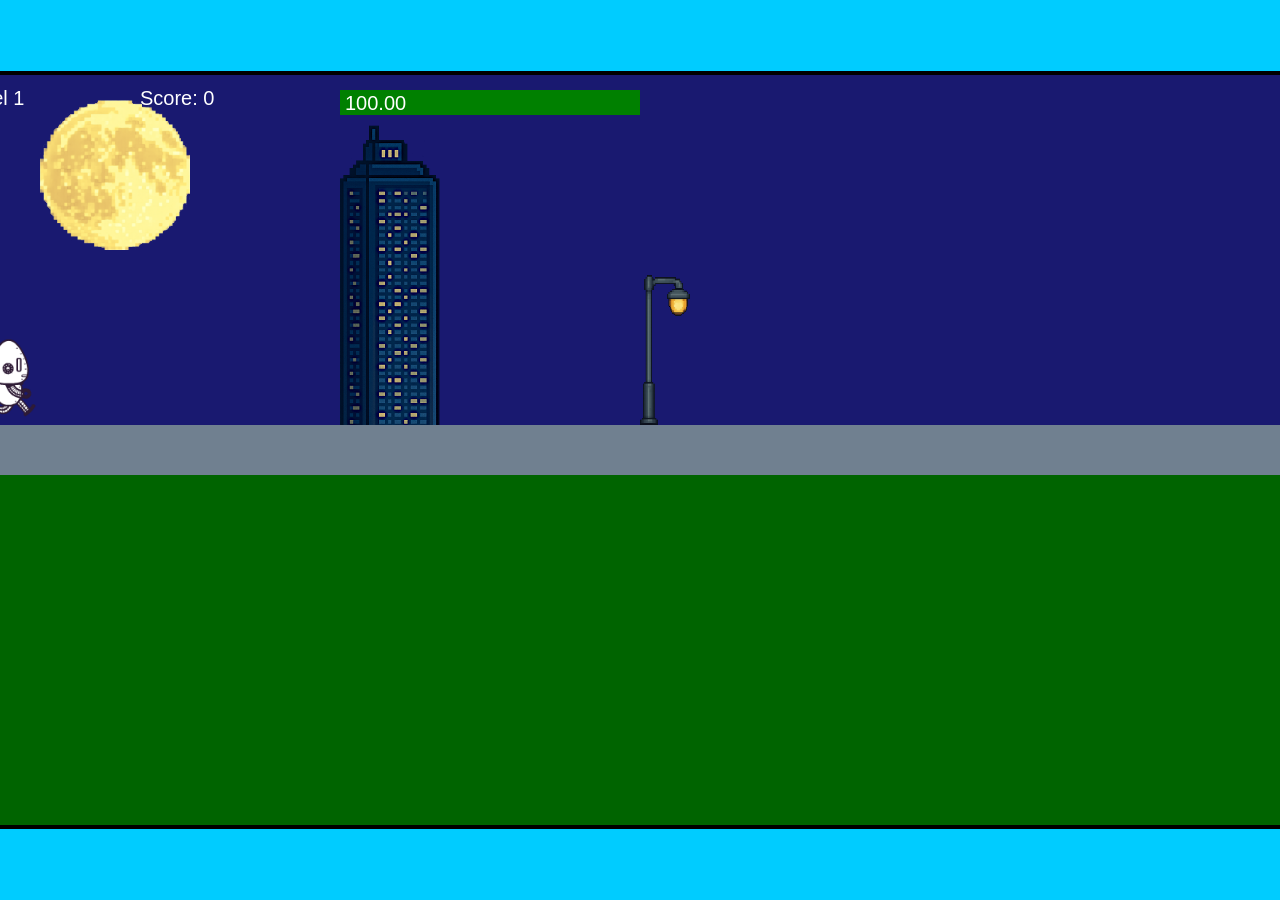
<file: fsd-projects/runtime/index.html>
<!DOCTYPE html>
<html lang="en">
  <head>
    <meta charset="UTF-8" />
    <meta name="viewport" content="width=device-width, initial-scale=1.0" />
    <title>Runtime Neo</title>
    <link rel="stylesheet" href="runtime.css" />
    <script src="https://code.jquery.com/jquery-3.1.0.js"></script>
    <script src="setup.js"></script>
    <script src="levels.js"></script>
    <script src="scenery.js"></script>
    <script src="student.js"></script>
    <script src="main.js"></script>
  </head>
  <body id="body">
    <canvas id="gameCanvas" width="1400" height="750"></canvas>
    <img id="player" src="images/halle.png" />
    <img id="projectile" src="images/projectile.png" />
    <img id="basicPlatform" src="images/interactable/basicPlatform.png" />
    <img id="spikes" src="images/interactable/spikes.png" />
    <img id="bug" src="images/interactable/bug.png" />
    <img id="healthUp" src="images/interactable/healthUp.png" />
    <img id="flag" src="images/interactable/flag.png" />
    <img id="moon" src="images/backgrounds/moon.png" />
    <img id="building" src="images/backgrounds/building.png" />
    <img id="lamp" src="images/backgrounds/lamp.png" />
  </body>
</html>
</file>
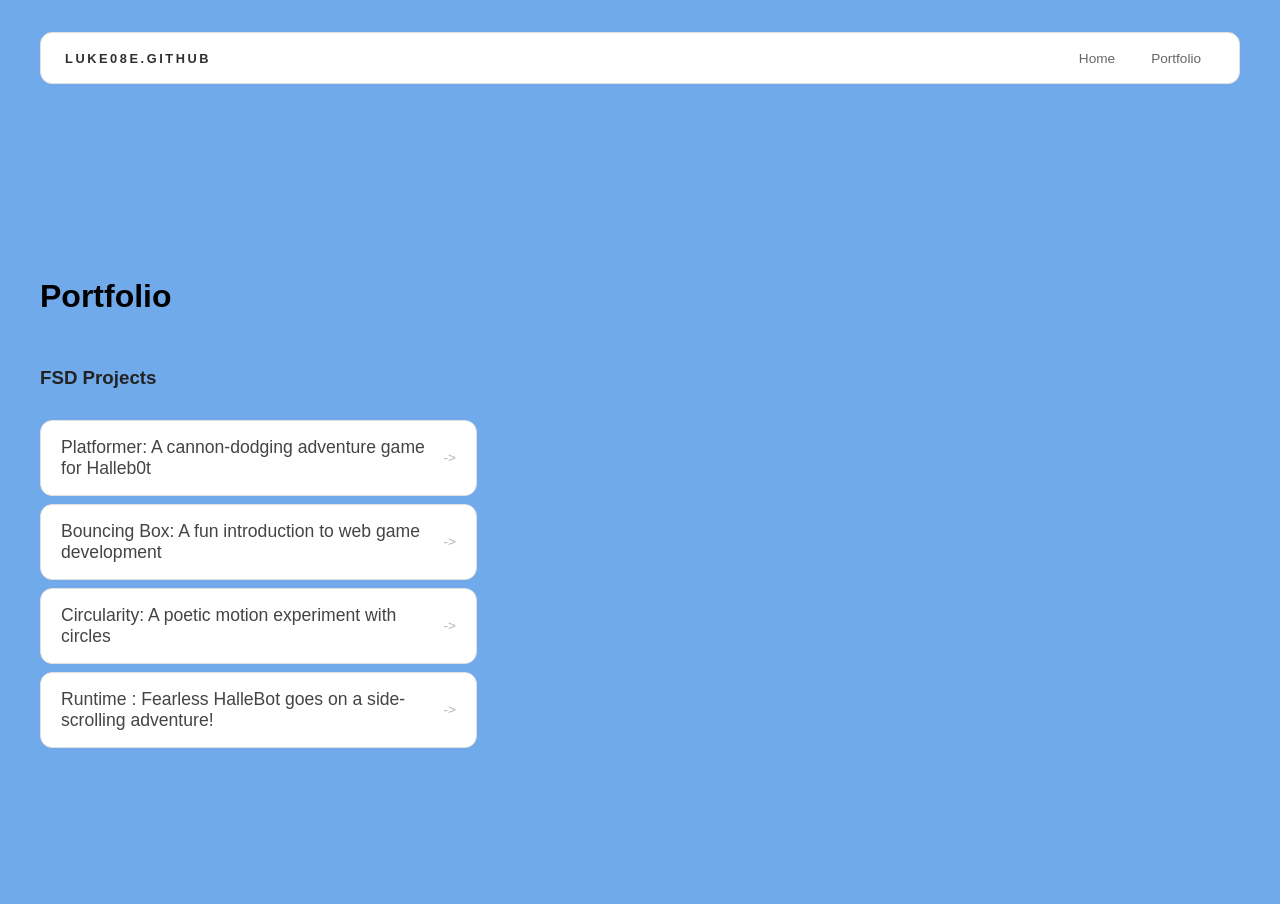
<file: portfolio.html>
<!DOCTYPE html>
<html>
  <head>
    <title>luke08E.github</title>
    <link rel="stylesheet" href="style.css" />
  </head>

  <body>
    <!-- All content goes here -->
    <div id="all-contents">
      <nav>
        <h1>luke08E.github</h1>
  <ul id="nav-ul">
    <li class="nav-li">
      <a href="index.html">Home</a>
    </li>
    <li class="nav-li">
      <a href="portfolio.html">Portfolio</a>
    </li>
  </ul>
      </nav>
      <main>
        <div class="content">
    <h1>Portfolio</h1>
    <h3>FSD Projects</h3>
    <ul id="portfolio">
        <li>
  <a href="fsd-projects/platformer/">Platformer: A cannon-dodging adventure game for Halleb0t</a>
</li>
<li>
  <a href="fsd-projects/bouncing-box/">Bouncing Box: A fun introduction to web game development</a>
</li>
<li>
  <a href="fsd-projects/circularity/">Circularity: A poetic motion experiment with circles</a>
</li>
<li>
 <a href="fsd-projects/runtime/">Runtime : Fearless HalleBot goes on a side-scrolling adventure!</a>
</li>

    </ul>

    <!-- ASD Projects will go here -->

  </div>
      </main>
    </div>
  </body>
</html>
</file>
<file: fsd-projects/runtime/runtime.css>
/* runtime.css */
/* Styles for Runtime Neo auto-runner game */

img {
  display: none;
}

#gameCanvas {
  position: absolute;
  border: 4px solid #000;
  top: 50%;
  left: 50%;
  transform: translate(-50%, -50%);
}

body {
  margin: 0;
  background-color: #00ccff;
  font-family: Arial, sans-serif;
  text-align: center;
  overflow: hidden;
}
</file>
<file: style.css>
* {
  box-sizing: border-box;
}

body {
  margin: 0;
  background: #71aaeb;
  color: #222;
  font-family: "Helvetica Neue", Arial, sans-serif;
}

#all-contents {
  max-width: 1500px;
  min-height: 100vh;
  margin: 0 auto;
  padding: 32px 40px;
}
main {
  display: grid;
  grid-template-columns: minmax(220px, 1fr) minmax(420px, 1.6fr);
  align-items: center;
  min-height: calc(100vh - 160px);
  gap: clamp(32px, 5vw, 80px);
}

.sidebar {
  width: 100%;
}
.content {
  display: flex;
  flex-direction: column;
  align-items: flex-start;
  gap: 12px;
}
h2 {
  margin: 0;
  font-size: clamp(4rem, 10vw, 7rem);
  line-height: 0.9;
  font-weight: 900;
  letter-spacing: -0.04em;
  text-transform: uppercase;
  color: #000;
}

.content > p {
  margin: 0;
  color: #999;
  font-size: 0.9rem;
  text-transform: uppercase;
  letter-spacing: 0.15em;
  line-height: 1.4;
}
#interests {
  margin-top: 32px;
  width: 100%;
}

#interests h3 {
  margin: 0 0 12px;
  font-size: 0.75rem;
  font-weight: 700;
  text-transform: uppercase;
  letter-spacing: 0.2em;
  color: #000000;
}

#interests ul {
  list-style: none;
  margin: 0;
  padding: 0;
  display: flex;
  flex-wrap: wrap;
  gap: 8px;
}

#interests li {
  color: #000000d0;
  font-size: 1rem;
  font-weight: 600;
  padding: 10px 20px;
  background: #fff;
  border: 1px solid #ddd;
  border-radius: 100px;
  transition:
    background 0.25s ease,
    color 0.25s ease,
    transform 0.25s ease;
  cursor: default;
}

#interests li:hover {
  background: #000;
  color: #ebd61dd0;
  border-color: #ebd61dd0;
  transform: translateY(-2px);
}
.sidebar-img {
  width: 100%;
  max-width: 760px;
  aspect-ratio: 3 / 4;
  object-fit: cover;
  display: block;
  border-radius: 16px;
  filter: grayscale(100%);
  box-shadow: 0 8px 30px rgba(0, 0, 0, 0.12);
  transition:
    filter 0.4s ease,
    transform 0.4s ease,
    box-shadow 0.4s ease;
}

.sidebar-img:hover {
  filter: grayscale(0%);
  transform: translateY(-4px);
  box-shadow: 0 16px 40px rgba(0, 0, 0, 0.18);
}
nav {
  display: flex;
  justify-content: space-between;
  align-items: center;
  margin-bottom: 48px;
  padding: 16px 24px;
  background: #fff;
  border: 1px solid #e0e0e0;
  border-radius: 12px;
}

nav h1 {
  margin: 0;
  font-size: 0.8rem;
  font-weight: 700;
  text-transform: uppercase;
  letter-spacing: 0.2em;
  color: #000000d0;
}

#nav-ul {
  list-style: none;
  display: flex;
  gap: 8px;
  margin: 0;
  padding: 0;
}

.nav-li a {
  color: #666;
  text-decoration: none;
  font-size: 0.85rem;
  font-weight: 500;
  padding: 6px 14px;
  border-radius: 8px;
  transition:
    background 0.25s ease,
    color 0.25s ease;
}

.nav-li a:hover {
  background: #000;
  color: #ebd61dd0;
}
/* Portfolio styles */
.content h1 {
  color: black;
}

#portfolio {
  list-style: none;
  margin: 0;
  padding: 0;
  width: 100%;
  display: flex;
  flex-direction: column;
  gap: 8px;
}

#portfolio li {
  border-radius: 12px;
  overflow: hidden;
}

#portfolio a {
  display: flex;
  justify-content: space-between;
  align-items: center;
  text-decoration: none;
  color: #444;
  padding: 16px 20px;
  font-size: 1.1rem;
  font-weight: 500;
  background: #fff;
  border: 1px solid #e0e0e0;
  border-radius: 12px;
  transition: background 0.25s ease, color 0.25s ease, transform 0.25s ease;
}

#portfolio a:hover {
  background: #000;
  color: #ebd61dd0;
  transform: translateX(4px);
}

#portfolio a::after {
  content: "->";
  font-size: 0.85rem;
  opacity: 0.4;
  transition: opacity 0.25s ease;
  white-space: nowrap;
}

#portfolio a:hover::after {
  opacity: 1;
}
</file>
